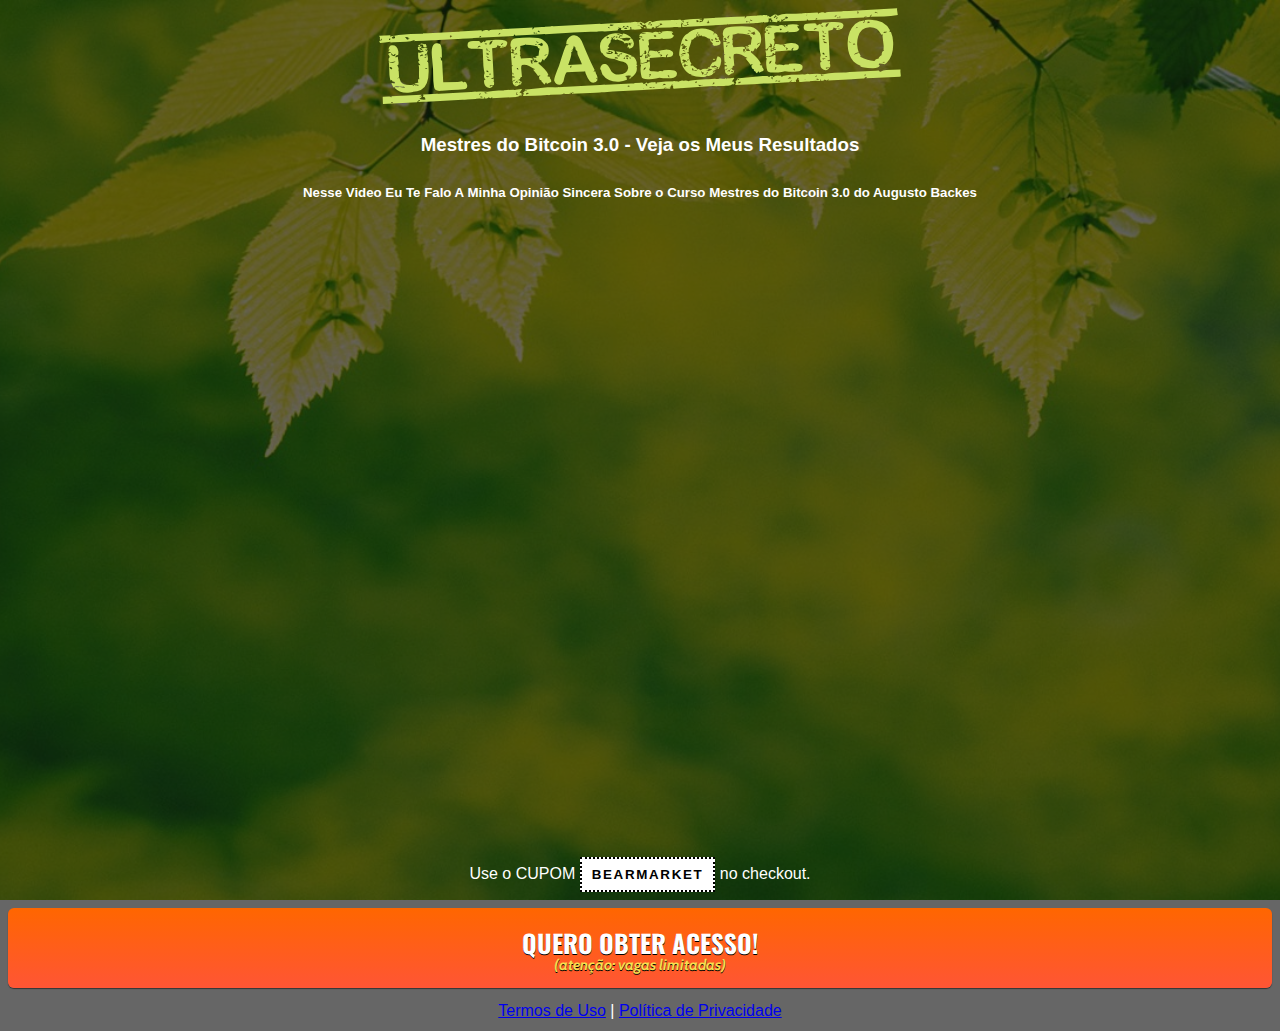
<file: index.html>
<!DOCTYPE html>
<html lang="pt-br">
  <head>
    <meta charset="utf-8">
    <meta name="viewport" content="width=device-width, initial-scale=1, shrink-to-fit=no">

    <link rel="stylesheet" href="https://stackpath.bootstrapcdn.com/bootstrap/4.1.3/css/bootstrap.min.css" integrity="sha384-MCw98/SFnGE8fJT3GXwEOngsV7Zt27NXFoaoApmYm81iuXoPkFOJwJ8ERdknLPMO" crossorigin="anonymous">

    <link rel="preconnect" href="https://fonts.googleapis.com">
    <link rel="preconnect" href="https://fonts.gstatic.com" crossorigin>
    <link href="https://fonts.googleapis.com/css2?family=Cabin:ital,wght@0,400;0,500;0,600;0,700;1,400;1,500;1,600;1,700&family=Dosis:wght@200;300;400;500;600;700;800&family=Oswald:wght@200;300;400;500;600;700&family=Signika:wght@300;400;500;600;700&display=swap" rel="stylesheet">

    <link rel="stylesheet" href="./assets/css/com.css">

    <!-- Título da Página -->
    <title>Mestres do Bitcoin 3.0 Vale a Pena?</title>
    
    <style type="text/css">
      body {
        color: white;
        background-image: url("assets/img/bg.jpeg");
        background-color: rgba(0, 0, 0, 0.6);
        background-position: center;
        background-size: cover;
        background-attachment: fixed;
        background-blend-mode: darken;
      }
    </style>

  </head>
  <body>
    
    <header class="py-4">
      <div class="container">
        <div class="row justify-content-center">
          <div class="col-lg-8 text-center">
            <!-- Imagem Ultrasecreto -->
            <img class="img-fluid" src="./assets/img/ultrasecreto.svg">

            <!-- Headline -->
            <h3 class="my-4"><b>Mestres do Bitcoin 3.0 - Veja os Meus Resultados</b></h3>
            <h5 class="my-4"><b>Nesse Video Eu Te Falo A Minha Opinião Sincera Sobre o Curso Mestres do Bitcoin 3.0 do Augusto Backes</b></h5>

            <!-- VIDEO -->
           <div style="padding:47.97% 0 0 0;position:relative;"><iframe src="https://player.vimeo.com/video/696649038?h=d06285621b&amp;badge=0&amp;autopause=0&amp;player_id=0&amp;app_id=58479" frameborder="0" allow="autoplay; fullscreen; picture-in-picture" allowfullscreen style="position:absolute;top:0;left:0;width:100%;height:100%;" title="mestres do bitcoin - opiniao sincera"></iframe></div><script src="https://player.vimeo.com/api/player.js"></script>


            <div id="maincontent"></div>
             <br /> Use o CUPOM  <button title="Copie o cupom" id="copy" onClick="CopyToClipboard('to-copy')"><div id="to-copy">BEARMARKET</div><span class="copiedtext" aria-hidden="true">Copiado</span></button> no checkout.<p>

            

            <!-- Botão -->
            <div id="cta1" class="mt-4 d-none">
              <a href="https://go.hotmart.com/S69238435A" class="a-btn" style="text-decoration: none;">
                <span class="span-btn">QUERO OBTER ACESSO!</span>
                <span class="span-btn2">(atenção: vagas limitadas)</span>
              </a>
            </div>

            <!-- Termos de Uso e Política de Privacidade -->
            <div class="text-white mt-4"><a href="termos.html" class="text-white">Termos de Uso</a> | <a href="privacidade.html" class="text-white">Política de Privacidade</a></div>
          </div>
        </div>
      </div>
    </header>

    <script type="text/javascript">
      setTimeout(() => {document.getElementById("cta1").classList.remove("d-none")}, 0); // temporização da Call to Action (em milissegundos)
    </script>

    <script src="https://code.jquery.com/jquery-3.3.1.slim.min.js" integrity="sha384-q8i/X+965DzO0rT7abK41JStQIAqVgRVzpbzo5smXKp4YfRvH+8abtTE1Pi6jizo" crossorigin="anonymous"></script>
    <script src="https://cdnjs.cloudflare.com/ajax/libs/popper.js/1.14.3/umd/popper.min.js" integrity="sha384-ZMP7rVo3mIykV+2+9J3UJ46jBk0WLaUAdn689aCwoqbBJiSnjAK/l8WvCWPIPm49" crossorigin="anonymous"></script>
    <script src="https://stackpath.bootstrapcdn.com/bootstrap/4.1.3/js/bootstrap.min.js" integrity="sha384-ChfqqxuZUCnJSK3+MXmPNIyE6ZbWh2IMqE241rYiqJxyMiZ6OW/JmZQ5stwEULTy" crossorigin="anonymous"></script>
    <script src="./assets/js/com.js"></script>
  </body>
</html>
</file>
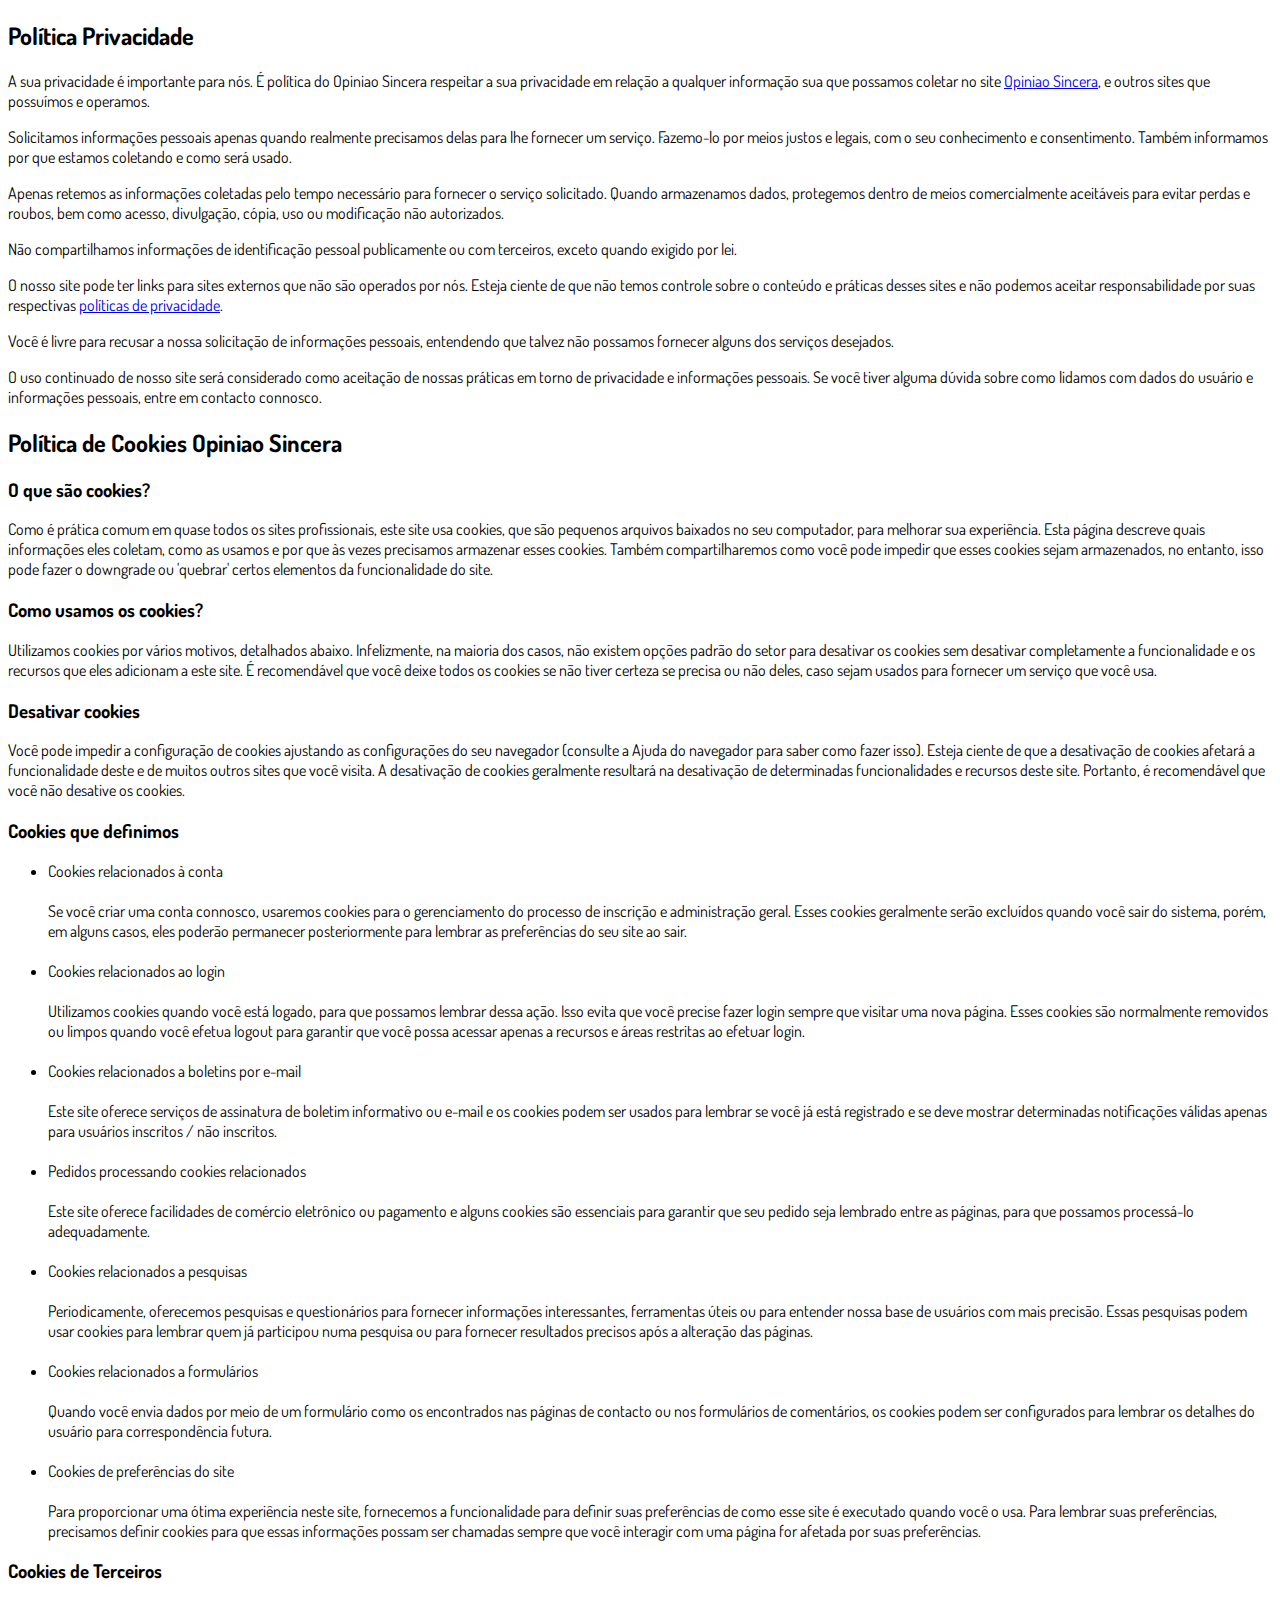
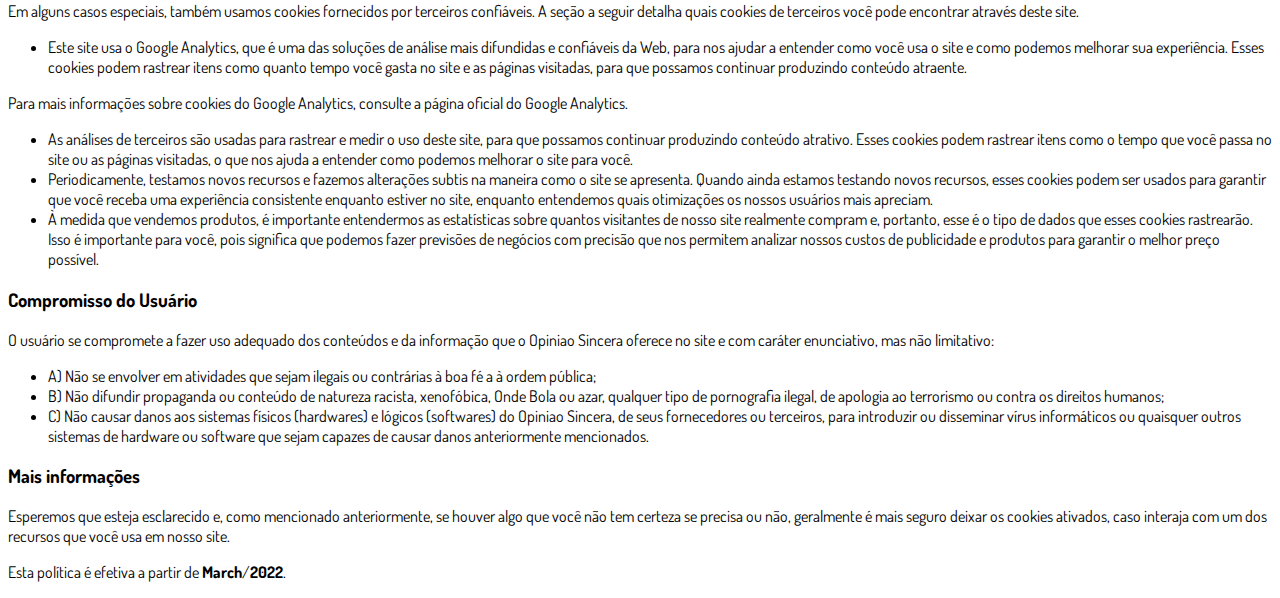
<file: privacidade.html>
<!DOCTYPE html>
<html lang="pt-br">
  <head>
    <meta charset="utf-8">
    <meta name="viewport" content="width=device-width, initial-scale=1, shrink-to-fit=no">

    <link rel="stylesheet" href="https://stackpath.bootstrapcdn.com/bootstrap/4.1.3/css/bootstrap.min.css" integrity="sha384-MCw98/SFnGE8fJT3GXwEOngsV7Zt27NXFoaoApmYm81iuXoPkFOJwJ8ERdknLPMO" crossorigin="anonymous">

    <link rel="preconnect" href="https://fonts.googleapis.com">
    <link rel="preconnect" href="https://fonts.gstatic.com" crossorigin>
    <link href="https://fonts.googleapis.com/css2?family=Dosis:wght@200;300;400;500;600;700;800&display=swap" rel="stylesheet">
    
    <!-- Ícone da Página -->
    <link rel="shortcut icon" type="image/jpg" href="./assets/img/favicon.png">

    <!-- Título da Página -->
    <title>Política de Privacidade | Mestres do Opiniao Sincera</title>
    
    <style type="text/css">
      body {
        font-family: 'Dosis', sans-serif;
      }
    </style>

  </head>
  <body>
    
    <div class="container py-5">
      <div class="row justify-content-center">
        <div class="col-lg-8">
          <h2>Política Privacidade</h2>                    <p>A sua privacidade é importante para nós. É política do Opiniao Sincera respeitar a sua privacidade em relação a qualquer informação sua que possamos coletar no site <a href="#">Opiniao Sincera</a>, e outros sites que possuímos e operamos.</p>                    <p>Solicitamos informações pessoais apenas quando realmente precisamos delas para lhe fornecer um serviço. Fazemo-lo por meios justos e legais, com o seu conhecimento e consentimento. Também informamos por que estamos coletando e como será usado.                    </p>                    <p>Apenas retemos as informações coletadas pelo tempo necessário para fornecer o serviço solicitado. Quando armazenamos dados, protegemos dentro de meios comercialmente aceitáveis ​​para evitar perdas e roubos, bem como acesso, divulgação, cópia, uso ou                        modificação não autorizados.</p>                    <p>Não compartilhamos informações de identificação pessoal publicamente ou com terceiros, exceto quando exigido por lei.</p>                    <p>O nosso site pode ter links para sites externos que não são operados por nós. Esteja ciente de que não temos controle sobre o conteúdo e práticas desses sites e não podemos aceitar responsabilidade por suas respectivas <a href='https://politicaprivacidade.com' target='_BLANK'>políticas de privacidade</a>.                    </p>                    <p>Você é livre para recusar a nossa solicitação de informações pessoais, entendendo que talvez não possamos fornecer alguns dos serviços desejados.</p>                    <p>O uso continuado de nosso site será considerado como aceitação de nossas práticas em torno de privacidade e informações pessoais. Se você tiver alguma dúvida sobre como lidamos com dados do usuário e informações pessoais, entre em contacto connosco.</p>                    <h2>Política de Cookies Opiniao Sincera</h2>                    <h3>O que são cookies?</h3>                    <p>Como é prática comum em quase todos os sites profissionais, este site usa cookies, que são pequenos arquivos baixados no seu computador, para melhorar sua experiência. Esta página descreve quais informações eles coletam, como as usamos e por que às vezes                        precisamos armazenar esses cookies. Também compartilharemos como você pode impedir que esses cookies sejam armazenados, no entanto, isso pode fazer o downgrade ou 'quebrar' certos elementos da funcionalidade do site.</p>                    <h3>Como usamos os cookies?</h3>                    <p>Utilizamos cookies por vários motivos, detalhados abaixo. Infelizmente, na maioria dos casos, não existem opções padrão do setor para desativar os cookies sem desativar completamente a funcionalidade e os recursos que eles adicionam a este site. É recomendável                        que você deixe todos os cookies se não tiver certeza se precisa ou não deles, caso sejam usados ​​para fornecer um serviço que você usa.</p>                    <h3>Desativar cookies</h3>                    <p>Você pode impedir a configuração de cookies ajustando as configurações do seu navegador (consulte a Ajuda do navegador para saber como fazer isso). Esteja ciente de que a desativação de cookies afetará a funcionalidade deste e de muitos outros sites que                        você visita. A desativação de cookies geralmente resultará na desativação de determinadas funcionalidades e recursos deste site. Portanto, é recomendável que você não desative os cookies.</p>                    <h3>Cookies que definimos</h3>                    <ul>                        <li>                            Cookies relacionados à conta<br><br> Se você criar uma conta connosco, usaremos cookies para o gerenciamento do processo de inscrição e administração geral. Esses cookies geralmente serão excluídos quando você sair do sistema, porém, em alguns                            casos, eles poderão permanecer posteriormente para lembrar as preferências do seu site ao sair.<br><br>                        </li>                        <li>                            Cookies relacionados ao login<br><br> Utilizamos cookies quando você está logado, para que possamos lembrar dessa ação. Isso evita que você precise fazer login sempre que visitar uma nova página. Esses cookies são normalmente removidos ou limpos                            quando você efetua logout para garantir que você possa acessar apenas a recursos e áreas restritas ao efetuar login.<br><br>                        </li>                        <li>                            Cookies relacionados a boletins por e-mail<br><br> Este site oferece serviços de assinatura de boletim informativo ou e-mail e os cookies podem ser usados ​​para lembrar se você já está registrado e se deve mostrar determinadas notificações                            válidas apenas para usuários inscritos / não inscritos.<br><br>                        </li>                        <li>                            Pedidos processando cookies relacionados<br><br> Este site oferece facilidades de comércio eletrônico ou pagamento e alguns cookies são essenciais para garantir que seu pedido seja lembrado entre as páginas, para que possamos processá-lo adequadamente.<br><br>                        </li>                        <li>                            Cookies relacionados a pesquisas<br><br> Periodicamente, oferecemos pesquisas e questionários para fornecer informações interessantes, ferramentas úteis ou para entender nossa base de usuários com mais precisão. Essas pesquisas podem usar cookies                            para lembrar quem já participou numa pesquisa ou para fornecer resultados precisos após a alteração das páginas.<br><br>                        </li>                        <li>                            Cookies relacionados a formulários<br><br> Quando você envia dados por meio de um formulário como os encontrados nas páginas de contacto ou nos formulários de comentários, os cookies podem ser configurados para lembrar os detalhes do usuário                            para correspondência futura.<br><br>                        </li>                        <li>                            Cookies de preferências do site<br><br> Para proporcionar uma ótima experiência neste site, fornecemos a funcionalidade para definir suas preferências de como esse site é executado quando você o usa. Para lembrar suas preferências, precisamos                            definir cookies para que essas informações possam ser chamadas sempre que você interagir com uma página for afetada por suas preferências.<br>                        </li>                    </ul>                    <h3>Cookies de Terceiros</h3>                    <p>Em alguns casos especiais, também usamos cookies fornecidos por terceiros confiáveis. A seção a seguir detalha quais cookies de terceiros você pode encontrar através deste site.</p>                    <ul>                        <li>                            Este site usa o Google Analytics, que é uma das soluções de análise mais difundidas e confiáveis ​​da Web, para nos ajudar a entender como você usa o site e como podemos melhorar sua experiência. Esses cookies podem rastrear itens como quanto tempo                            você gasta no site e as páginas visitadas, para que possamos continuar produzindo conteúdo atraente.                        </li>                    </ul>                    <p>Para mais informações sobre cookies do Google Analytics, consulte a página oficial do Google Analytics.</p>                    <ul>                        <li>                            As análises de terceiros são usadas para rastrear e medir o uso deste site, para que possamos continuar produzindo conteúdo atrativo. Esses cookies podem rastrear itens como o tempo que você passa no site ou as páginas visitadas, o que nos ajuda a entender                            como podemos melhorar o site para você.</li>                        <li>                            Periodicamente, testamos novos recursos e fazemos alterações subtis na maneira como o site se apresenta. Quando ainda estamos testando novos recursos, esses cookies podem ser usados ​​para garantir que você receba uma experiência consistente enquanto                            estiver no site, enquanto entendemos quais otimizações os nossos usuários mais apreciam.</li>                        <li>                            À medida que vendemos produtos, é importante entendermos as estatísticas sobre quantos visitantes de nosso site realmente compram e, portanto, esse é o tipo de dados que esses cookies rastrearão. Isso é importante para você, pois significa que podemos                            fazer previsões de negócios com precisão que nos permitem analizar nossos custos de publicidade e produtos para garantir o melhor preço possível.</li>                                            </ul>                    <h3>Compromisso do Usuário</h3>                                <p>O usuário se compromete a fazer uso adequado dos conteúdos e da informação que o Opiniao Sincera oferece no site e com caráter enunciativo, mas não limitativo:</p>                                        <ul>                        <li>A) Não se envolver em atividades que sejam ilegais ou contrárias à boa fé a à ordem pública;</li>                        <li>B) Não difundir propaganda ou conteúdo de natureza racista, xenofóbica, <a style='color: inherit !important; text-decoration:none !important;' href='https://ondeapostar.pt/onde-da-a-bola/'>Onde Bola</a> ou azar, qualquer tipo de pornografia ilegal, de apologia ao terrorismo ou contra os direitos humanos;</li>                        <li>C) Não causar danos aos sistemas físicos (hardwares) e lógicos (softwares) do Opiniao Sincera, de seus fornecedores ou terceiros, para introduzir ou disseminar vírus informáticos ou quaisquer outros sistemas de hardware ou software que sejam capazes de causar danos anteriormente mencionados.</li>                    </ul>                                        <h3>Mais informações</h3>                    <p>Esperemos que esteja esclarecido e, como mencionado anteriormente, se houver algo que você não tem certeza se precisa ou não, geralmente é mais seguro deixar os cookies ativados, caso interaja com um dos recursos que você usa em nosso site.</p>                    <p>Esta política é efetiva a partir de <strong>March</strong>/<strong>2022</strong>.</p>
        </div>
      </div>
    </div>

    <script src="https://code.jquery.com/jquery-3.3.1.slim.min.js" integrity="sha384-q8i/X+965DzO0rT7abK41JStQIAqVgRVzpbzo5smXKp4YfRvH+8abtTE1Pi6jizo" crossorigin="anonymous"></script>
    <script src="https://cdnjs.cloudflare.com/ajax/libs/popper.js/1.14.3/umd/popper.min.js" integrity="sha384-ZMP7rVo3mIykV+2+9J3UJ46jBk0WLaUAdn689aCwoqbBJiSnjAK/l8WvCWPIPm49" crossorigin="anonymous"></script>
    <script src="https://stackpath.bootstrapcdn.com/bootstrap/4.1.3/js/bootstrap.min.js" integrity="sha384-ChfqqxuZUCnJSK3+MXmPNIyE6ZbWh2IMqE241rYiqJxyMiZ6OW/JmZQ5stwEULTy" crossorigin="anonymous"></script>
  </body>
</html>
</file>
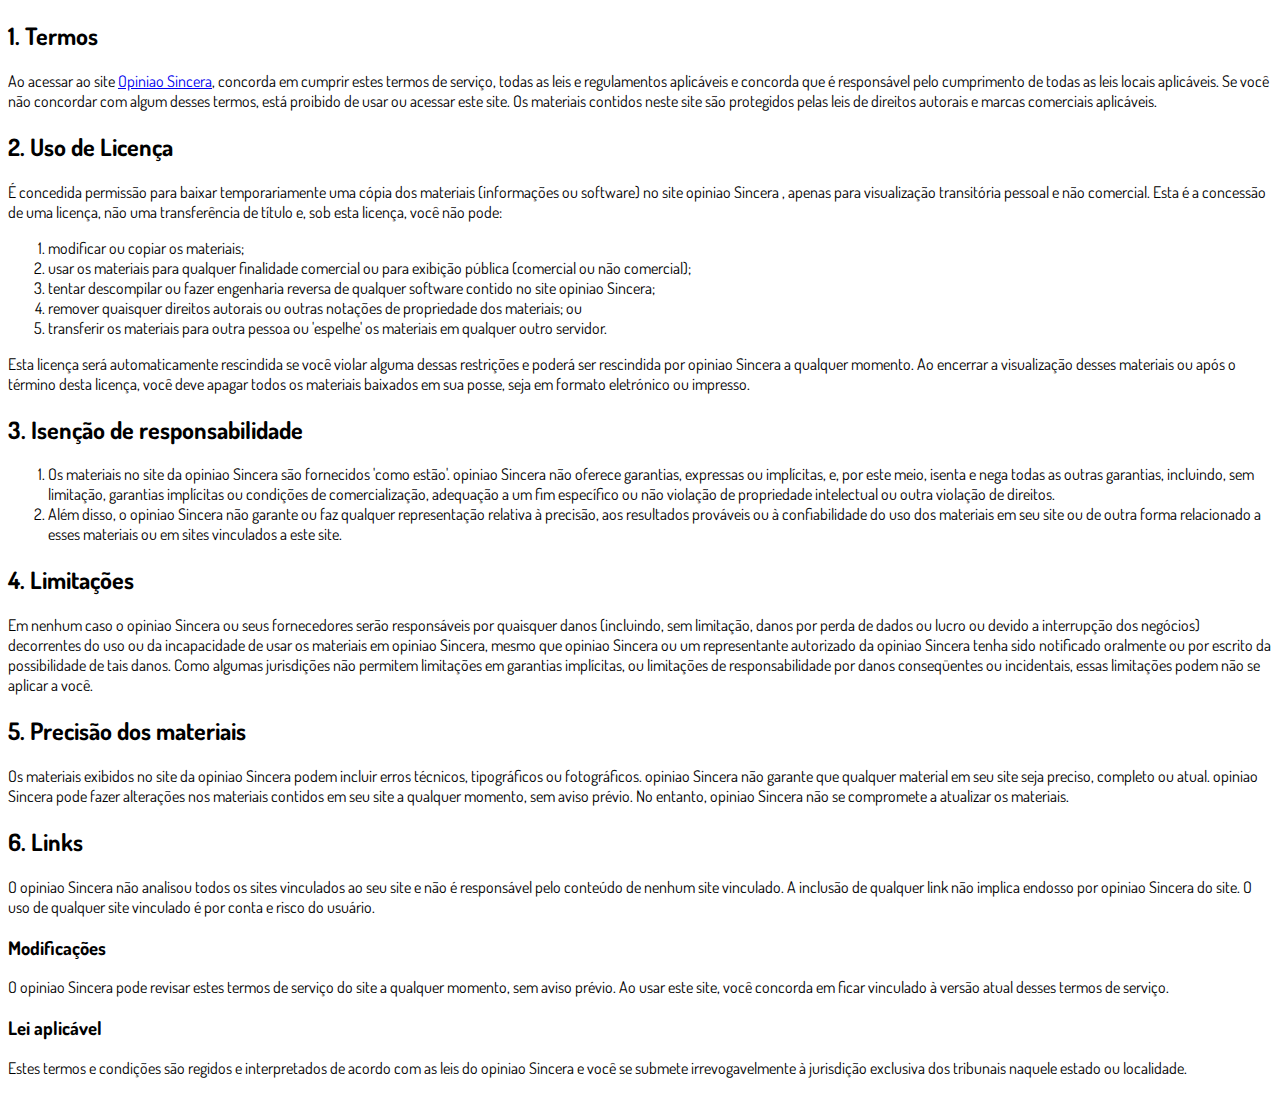
<file: termos.html>
<!DOCTYPE html>
<html lang="pt-br">
  <head>
    <meta charset="utf-8">
    <meta name="viewport" content="width=device-width, initial-scale=1, shrink-to-fit=no">

    <link rel="stylesheet" href="https://stackpath.bootstrapcdn.com/bootstrap/4.1.3/css/bootstrap.min.css" integrity="sha384-MCw98/SFnGE8fJT3GXwEOngsV7Zt27NXFoaoApmYm81iuXoPkFOJwJ8ERdknLPMO" crossorigin="anonymous">

    <link rel="preconnect" href="https://fonts.googleapis.com">
    <link rel="preconnect" href="https://fonts.gstatic.com" crossorigin>
    <link href="https://fonts.googleapis.com/css2?family=Dosis:wght@200;300;400;500;600;700;800&display=swap" rel="stylesheet">
    
    <!-- Ícone da Página -->
    <link rel="shortcut icon" type="image/jpg" href="./assets/img/favicon.png">

    <!-- Título da Página -->
    <title>Termos de Uso | Opiniao Sincera</title>
    
    <style type="text/css">
      body {
        font-family: 'Dosis', sans-serif;
      }
    </style>

  </head>
  <body>
    
    <div class="container py-5">
      <div class="row justify-content-center">
        <div class="col-lg-8">
          <h2>1. Termos</h2>            <p>Ao acessar ao site <a href='#'>Opiniao Sincera</a>, concorda em cumprir estes termos de serviço, todas as leis e regulamentos aplicáveis ​​e concorda que é responsável pelo cumprimento de todas as leis locais aplicáveis. Se você não concordar com algum                desses termos, está proibido de usar ou acessar este site. Os materiais contidos neste site são protegidos pelas leis de direitos autorais e marcas comerciais aplicáveis.</p>            <h2>2. Uso de Licença</h2>            <p>É concedida permissão para baixar temporariamente uma cópia dos materiais (informações ou software) no site opiniao Sincera , apenas para visualização transitória pessoal e não comercial. Esta é a concessão de uma licença, não uma transferência de título e,                sob esta licença, você não pode: </p>            <ol>            <li>modificar ou copiar os materiais;  </li>            <li>usar os materiais para qualquer finalidade comercial ou para exibição pública (comercial ou não comercial);  </li>            <li>tentar descompilar ou fazer engenharia reversa de qualquer software contido no site opiniao Sincera;  </li>            <li>remover quaisquer direitos autorais ou outras notações de propriedade dos materiais; ou  </li>            <li>transferir os materiais para outra pessoa ou 'espelhe' os materiais em qualquer outro servidor.</li>            </ol>            <p>Esta licença será automaticamente rescindida se você violar alguma dessas restrições e poderá ser rescindida por opiniao Sincera a qualquer momento. Ao encerrar a visualização desses materiais ou após o término desta licença, você deve apagar todos os materiais                baixados em sua posse, seja em formato eletrónico ou impresso.</p>            <h2>3. Isenção de responsabilidade</h2>            <ol>            <li>Os materiais no site da opiniao Sincera são fornecidos 'como estão'. opiniao Sincera não oferece garantias, expressas ou implícitas, e, por este meio, isenta e nega todas as outras garantias, incluindo, sem limitação, garantias implícitas ou condições de comercialização,            adequação a um fim específico ou não violação de propriedade intelectual ou outra violação de direitos. </li>            <li>Além disso, o opiniao Sincera não garante ou faz qualquer representação relativa à precisão, aos resultados prováveis ​​ou à confiabilidade do uso dos            materiais em seu site ou de outra forma relacionado a esses materiais ou em sites vinculados a este site.</li>            </ol>            <h2>4. Limitações</h2>            <p>Em nenhum caso o opiniao Sincera ou seus fornecedores serão responsáveis ​​por quaisquer danos (incluindo, sem limitação, danos por perda de dados ou lucro ou devido a interrupção dos negócios) decorrentes do uso ou da incapacidade de usar os materiais em opiniao Sincera,                mesmo que opiniao Sincera ou um representante autorizado da opiniao Sincera tenha sido notificado oralmente ou por escrito da possibilidade de tais danos. Como algumas jurisdições não permitem limitações em garantias implícitas, ou limitações de responsabilidade                por danos conseqüentes ou incidentais, essas limitações podem não se aplicar a você.</p>            <h2>5. Precisão dos materiais</h2>            <p>Os materiais exibidos no site da opiniao Sincera podem incluir erros técnicos, tipográficos ou fotográficos. opiniao Sincera não garante que qualquer material em seu site seja preciso, completo ou atual. opiniao Sincera pode fazer alterações nos materiais contidos em seu                site a qualquer momento, sem aviso prévio. No entanto, opiniao Sincera não se compromete a atualizar os materiais.</p>            <h2>6. Links</h2>            <p>O opiniao Sincera não analisou todos os sites vinculados ao seu site e não é responsável pelo conteúdo de nenhum site vinculado. A inclusão de qualquer link não implica endosso por opiniao Sincera do site. O uso de qualquer site vinculado é por conta e risco do usuário.</p>            </p>            <h3>Modificações</h3>            <p>O opiniao Sincera pode revisar estes termos de serviço do site a qualquer momento, sem aviso prévio. Ao usar este site, você concorda em ficar vinculado à versão atual desses termos de serviço.</p>            <h3>Lei aplicável</h3>            <p>Estes termos e condições são regidos e interpretados de acordo com as leis do opiniao Sincera e você se submete irrevogavelmente à jurisdição exclusiva dos tribunais naquele estado ou localidade.</p>
        </div>
      </div>
    </div>

    <script src="https://code.jquery.com/jquery-3.3.1.slim.min.js" integrity="sha384-q8i/X+965DzO0rT7abK41JStQIAqVgRVzpbzo5smXKp4YfRvH+8abtTE1Pi6jizo" crossorigin="anonymous"></script>
    <script src="https://cdnjs.cloudflare.com/ajax/libs/popper.js/1.14.3/umd/popper.min.js" integrity="sha384-ZMP7rVo3mIykV+2+9J3UJ46jBk0WLaUAdn689aCwoqbBJiSnjAK/l8WvCWPIPm49" crossorigin="anonymous"></script>
    <script src="https://stackpath.bootstrapcdn.com/bootstrap/4.1.3/js/bootstrap.min.js" integrity="sha384-ChfqqxuZUCnJSK3+MXmPNIyE6ZbWh2IMqE241rYiqJxyMiZ6OW/JmZQ5stwEULTy" crossorigin="anonymous"></script>
  </body>
</html>
</file>
<file: assets/css/com.css>
@media (max-width: 768px) {
  .video-player {
    width: 100%;
    background: 0 0;
  }
  .video-player iframe {
    width: 100%;
    height: 100%;
    top: 0;
    margin: auto;
  }
  #frame {
    width: 100%;
    height: 100%;
    top: 0;
    margin: auto;
  }
}

* {
  font-family: helvetica, arial, sans-serif;
}

body {
  font-size: 16px;
}

.fb-comments {
  border: 1px solid #e9ebee;
  border-radius: 3px;
  padding: 0 15px;
  padding-bottom: 15px;
  margin: auto;
  position: relative;
  color: #4267b2;
}

.fb-comments-header {
  padding: 15px 0;
  border-bottom: 1px solid #e9ebee;
}

.fb-comments-header span {
  color: #000;
  font-weight: 700;
  font-size: 0.9em;
}

.fb-comments-comment {
  border: none;
  padding: 0;
  margin: 10px 0;
  width: 100%;
}

.fb-comments-reply-wrapper {
  margin-left: 60px;
  border-left: 1px dotted #e9ebee;
  padding-left: 5px;
}

tr,
td {
  border: none;
  margin: 0;
}

td {
  padding: 2.5px;
}

tr {
  padding: 2.5px 0;
}

.fb-comments-comment-img {
  vertical-align: top;
  width: 48px;
  padding-right: 5px;
}

.fb-comments-comment-img img {
  max-width: 48px;
  border-radius: 25px;
}

.fb-comments-comment-name {
  font-size: 0.85em;
}

.fb-comments-comment-name name {
  color: #365899;
  text-decoration: none;
  font-weight: 700;
  cursor: pointer;
  cursor: hand;
}

.fb-comments-comment-name name:hover {
  text-decoration: underline;
}

.fb-comments-comment-name occupation {
  color: #90949c;
}

.fb-comments-comment-text {
  font-size: 0.9em;
  color: #000;
  border-radius: 21px;
  background-color: #eaebef;
  padding: 10px 20px;
}

.fb-comments-comment-actions like,
.fb-comments-comment-actions reply {
  font-size: 0.75em;
  color: #4267b2;
  text-decoration: none;
  cursor: pointer;
  cursor: hand;
}

.fb-comments-comment-actions like.liked {
  color: #90949c;
}

.fb-comments-comment-actions like:hover,
.fb-comments-comment-actions reply:hover {
  text-decoration: underline;
}

.fb-comments-comment-actions likes {
  font-size: 13px;
  background: url(https://cloudcode.site/likes.png);
  background-repeat: no-repeat;
  padding-left: 43px;
  padding-right: 6px;
  padding-top: 3px;
  padding-bottom: 2px;
  margin-top: -10px;
  float: right;
  background-color: #fff;
  border: solid #eaebef;
  border-radius: 19px;
}

.fb-comments-comment-actions date {
  font-size: 0.75em;
  color: #90949c;
  text-decoration: none;
  cursor: pointer;
  cursor: hand;
}

.fb-comments-comment-actions date:hover {
  text-decoration: underline;
}

.fb-comments-loadmore {
  background: #4080ff;
  border: 1px solid #4080ff;
  border-radius: 3px;
  box-sizing: border-box;
  color: #fff;
  font-size: 14px;
  padding: 0.875em;
  text-shadow: none;
  width: 100%;
  font-weight: 700;
  cursor: hand;
  cursor: pointer;
}

.fb-reply-input {
  border: 1px solid lightgrey;
  border-radius: 3px;
  width: 100%;
  padding: 5px 7.5px;
  font-size: 0.75em;
  color: #000;
  outline: none;
}

.fb-reply-input:hover,
.fb-reply-button:hover {
  outline: none;
}

.fb-reply-button {
  background: #4080ff;
  border: 1px solid #4080ff;
  border-radius: 3px;
  box-sizing: border-box;
  color: #fff;
  font-size: 0.75em;
  padding: 5px 7.5px;
  text-shadow: none;
  width: 100%;
  font-weight: 700;
  cursor: hand;
  cursor: pointer;
  outline: none;
}

.bbtn {
  width: 100%;
  max-width: 449px;
}

@media (max-width: 768px) {
  .video-player {
    margin-top: 0 !important;
  }
}

.a-btn {
      text-decoration: none;
      -webkit-font-smoothing: antialiased;
      margin: 0;
      border: 0; 
      font: inherit; 
      vertical-align: baseline;
      color: #2e82bc; 
      outline: 0; 
      line-height: 1; 
      text-align: center; 
      position:relative!important; display: inline-block!important;
      border-style: solid; 
      width: 100%; padding-left: 0!important; padding-right: 0!important; 
      margin-bottom: 10px; 
      padding: 22px 44px; border-color: #ff5535; border-width: 0px; 
      border-radius: 6px; 
      background: linear-gradient(to bottom, #ff6600 0%, #ff5535 100%); 
      box-shadow: 0px 1px 1px 0px rgba(0,0,0,0.5); 
      text-decoration: none!important;
    }
    .span-btn {
      text-decoration: none;
      -webkit-font-smoothing: antialiased; 
      text-align: center;
      margin: 0; 
      border: 0; 
      font: inherit;
      vertical-align: baseline;
      display: block; 
      position: relative; 
      z-index: 1; 
      padding: 0 15px; 
      white-space: normal; 
      font-size: 25px;
      color: #ffffff; 
      font-family: Oswald; 
      font-weight: bold; 
      text-shadow: #000000 0px 1px 0px;
      text-decoration: none;
    }
    .span-btn2 {
      -webkit-font-smoothing: antialiased; 
      text-align: center;
      padding: 0; border: 0;
      font: inherit; 
      vertical-align: baseline; 
      display: block; 
      position: relative;
      z-index: 1; 
      margin: .2em 0 -.5em; 
      font-size: 15px; 
      color: #f5e051; 
      font-family: Cabin; 
      font-weight: bold; 
      font-style: italic;
      text-shadow: #000000 0px 1px 0px;
    }

    /* Just to play with animations */
.copiedtext {
  position: absolute;
  left: 0; top: 0; right: 0;
  text-align: center;
  opacity: 0;
  transform: translateY(-1em);
  color: #000;
  transition: all .500s;
}
.copied .copiedtext {
  opacity: 1;
  transform: translateY(-4em);
}

/* Some Generic styles */
body {
  text-align: center;
  font-family: "Open Sans", Helvetica, Arial, sans-serif;
  color: #444;
  line-height: 1.6;
}
h1 {
  margin: 1.75em auto 1.25em;
}
button {
  font-size: 1em;
  font-family: "Open Sans", Helvetica, Arial, sans-serif;
}

[id="cleared"] {
  margin-top: 4em;
}

button {
  position: relative;
  padding: 8px 10px;
  border: 2px dotted black;
  font-size: 0.835em;
  text-transform: uppercase;
  letter-spacing: 0.125em;
  font-weight: bold;
  color: #000;
  background: #fff;
  transition: background .275s;
}
button:hover,
button:focus {
  background: #EA2237;
  color: #fff;
  cursor: pointer;
}
</file>
